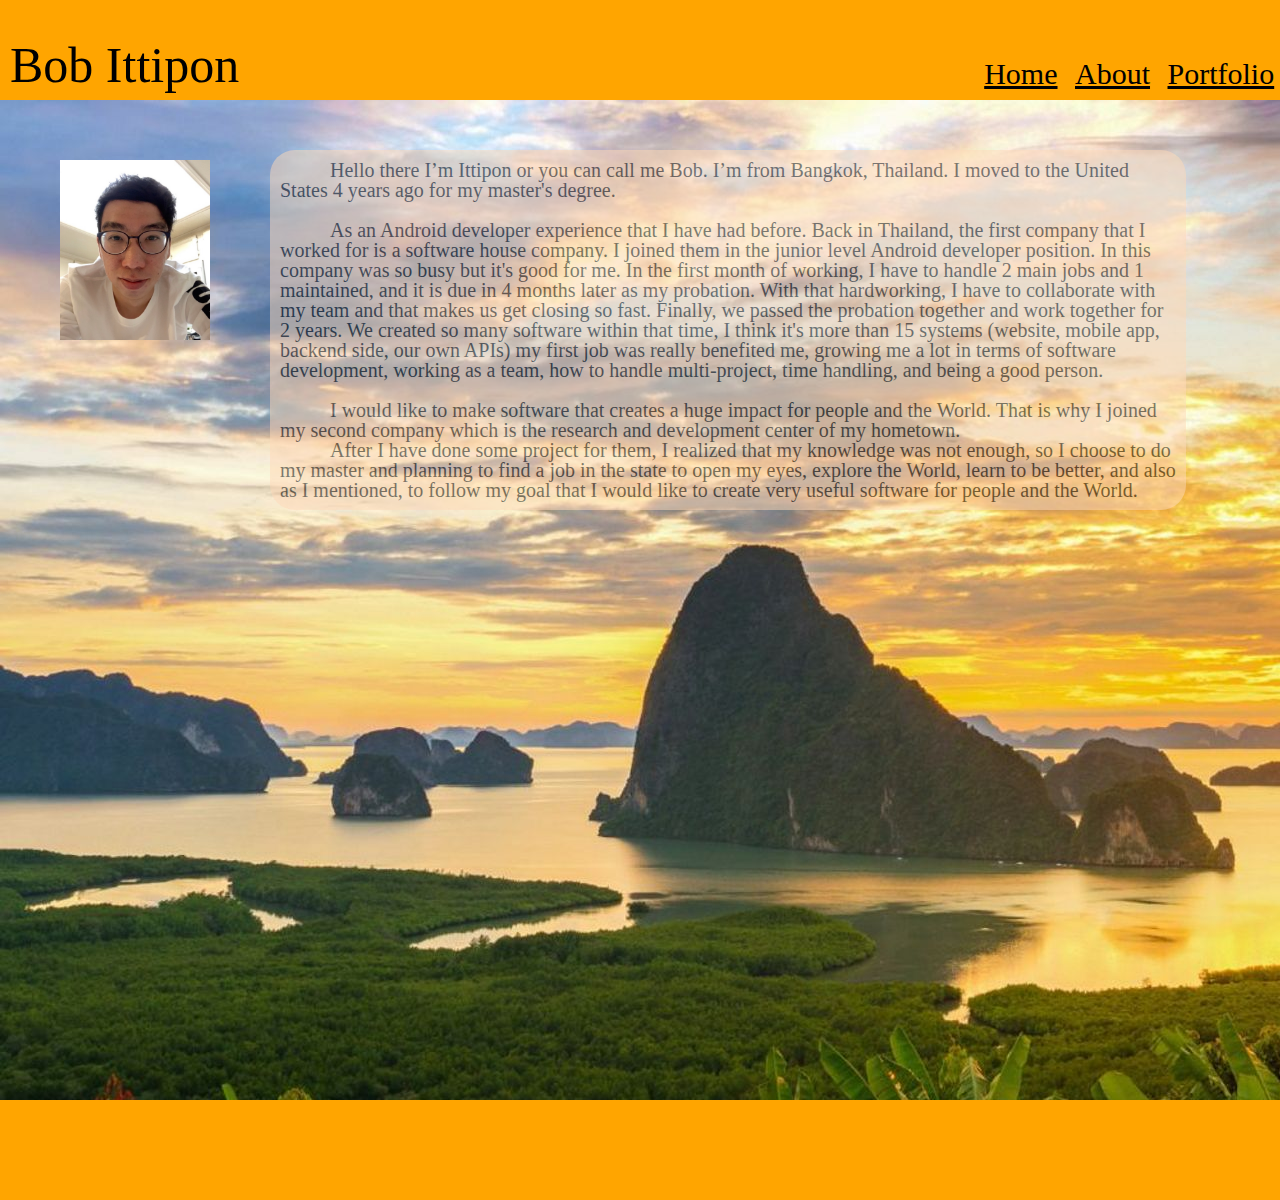
<file: index.html>
<!DOCTYPE html>
<html lang="en">
<head>
    
    <title>Home page</title>

    <link rel="stylesheet" href="styles/resetcss.css">
  <link rel="stylesheet" href="styles/style.css">
</head>
<body>
    <div id="container">
        <header>
            <h1>
                Bob Ittipon
            </h1>
            <nav>
                <ul>
                    <li><a href="index.html">Home</a></li>
                    <li><a href="about.html">About</a></li>
                    <li><a href="portfolio.html">Portfolio</a></li>
                    <li><a href="contact.html">Contact</a></li>
                </ul>
               
            </nav>


        </header>

        <main>
           
            <div id="image">
                <img src= "images/Bob_image.jpg" alt="My Image" width="150px" height="180px">

            

           </div>

           <div id = "box">
           <p>Hello there I’m Ittipon or you can call me Bob. I’m from Bangkok, Thailand. I moved to the United States 4 years ago for my master's degree.<br /><br /> </p>

           <p> As an Android developer experience that I have had before. Back in Thailand, the first company that I worked for is a software house company. I joined them in the junior level Android developer position. In this company was so busy but it's good for me. In the first month of working, I have to handle 2 main jobs and 1 maintained, and it is due in 4 months later as my probation. With that hardworking, I have to collaborate with my team and that makes us get closing so fast. Finally, we passed the probation together and work together for 2 years. We created so many software within that time, I think it's more than 15 systems (website, mobile app, backend side, our own APIs) my first job was really benefited me, growing me a lot in terms of software development, working as a team, how to handle multi-project, time handling, and being a good person.
        
            <br /><br /></p>
            
            <p>I would like to make software that creates a huge impact for people and the World. That is why I joined my second company which is the research and development center of my hometown.<br /></p><p> After I have done some project for them, I realized that my knowledge was not enough, so I choose to do my master and planning to find a job in the state to open my eyes, explore the World, learn to be better, and also as I mentioned, to follow my goal that I would like to create very useful software for people and the World.	
            </p>
        

       </div>

                
            
           


        </main>

        <footer>


        </footer>


    </div>
    
</body>
</html>
</file>
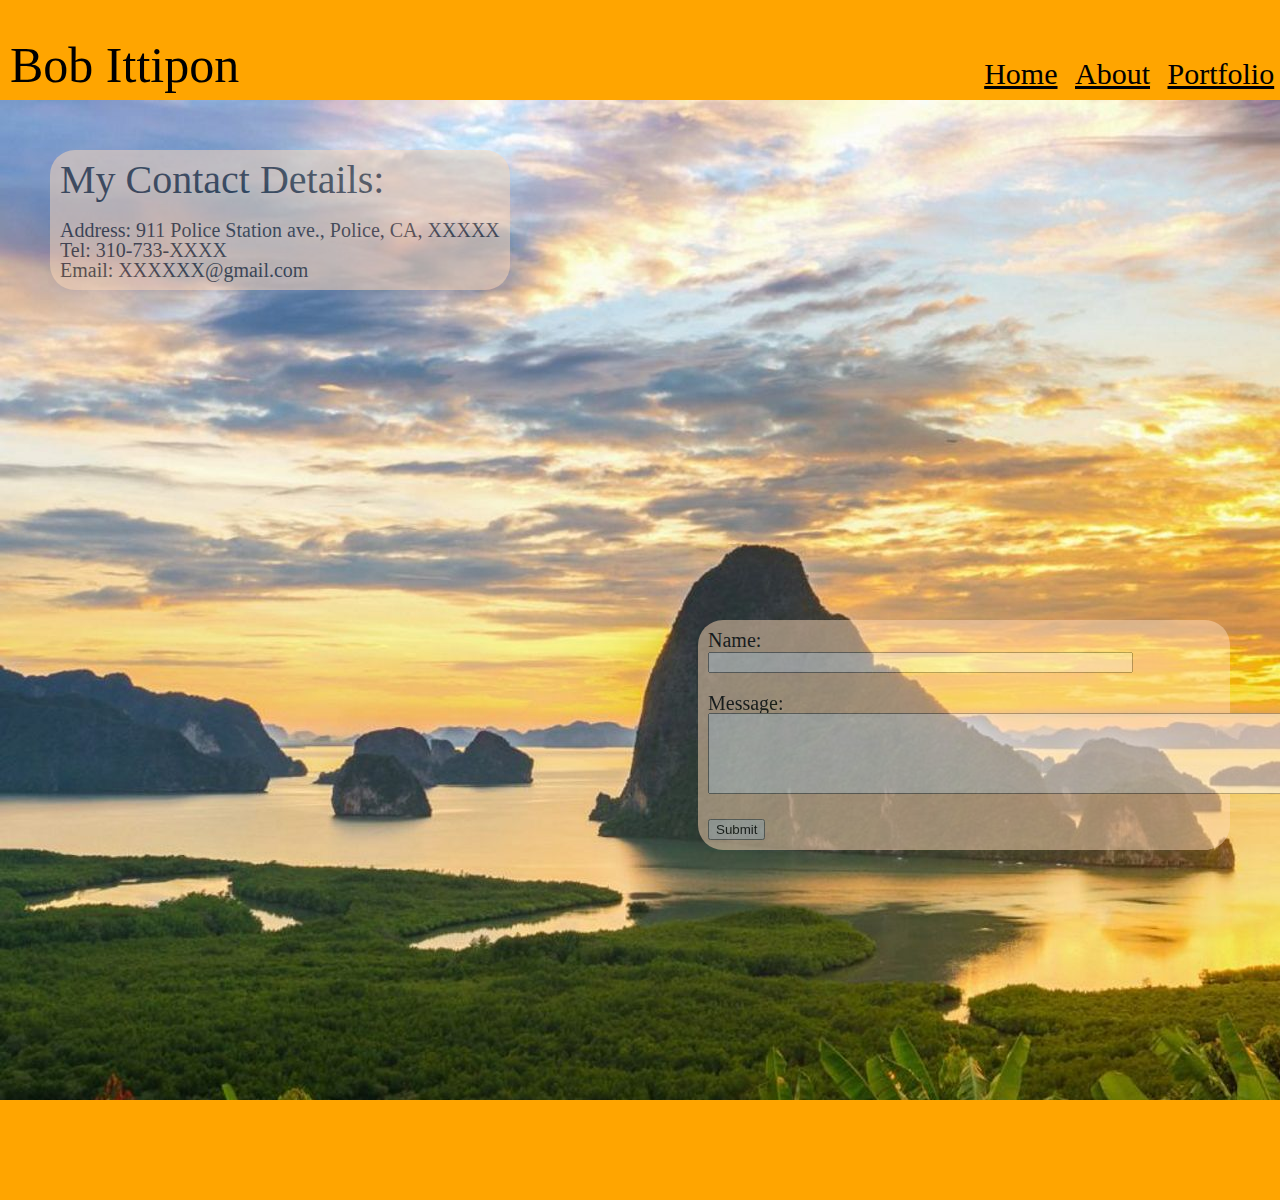
<file: contact.html>
<!DOCTYPE html>
<html lang="en">
<head>
    
    <title>Contact</title>
    <link rel="stylesheet" href="styles/resetcss.css">
    <link rel="stylesheet" href="styles/style.css">
</head>
<body>
    <div id="container">
        <header>
            <h1>
                Bob Ittipon
            </h1>
            <nav>
                <ul>
                    <li><a href="index.html">Home</a></li>
                    <li><a href="about.html">About</a></li>
                    <li><a href="portfolio.html">Portfolio</a></li>
                    <li><a href="contact.html">Contact</a></li>
                </ul>
               
            </nav>


        </header>

        <main>

            <div id = "contactbox">
                <h1>My Contact Details:</h1><br />

                <p>Address: 911 Police Station ave., Police, CA, XXXXX</p>
                <p>Tel: 310-733-XXXX</p>
                <p>Email: XXXXXX@gmail.com</p>
            
            </div>

            

            <div id = "contactemailbox">
                <form action="kaopoulos@gmail.com"

                method="POST"

                enctype="multipart/form-data"

                name="EmailTestForm">

                Name:<br>

                <input type="text" size="50" name="VisitorName"><br><br>

                Message:<br> <textarea name="VisitorComment" rows="5" cols="80">

                </textarea><br><br> <input type="submit" value="Submit"> </form>
            
            </div>

        </main>

        <footer>


        </footer>
   
</body>
</html>
</file>
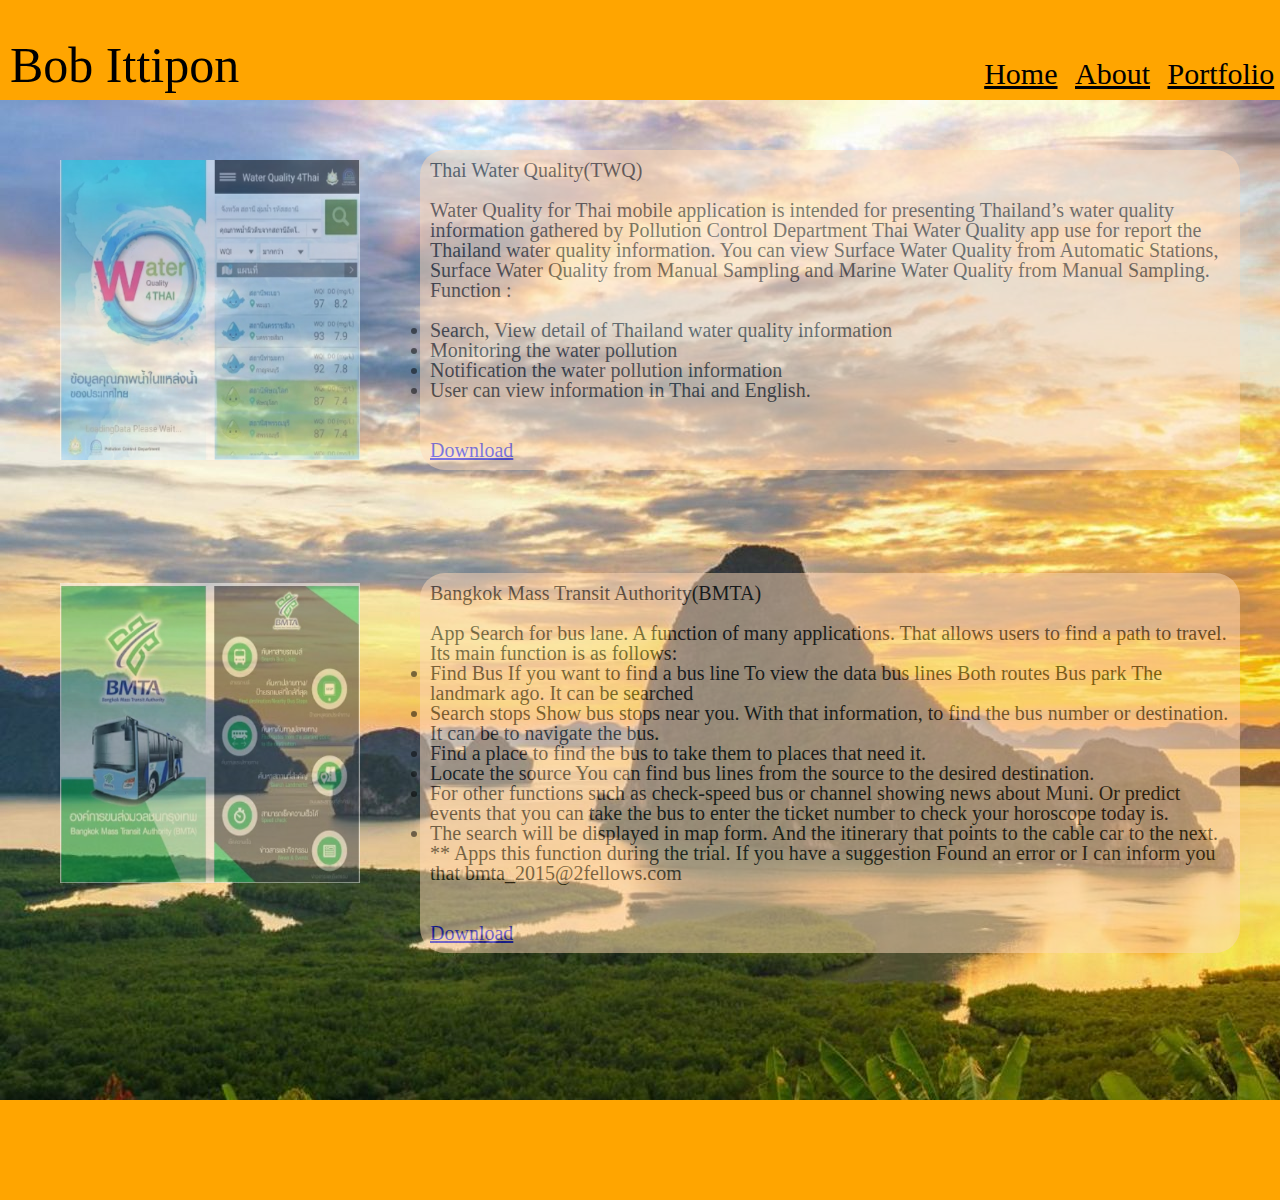
<file: portfolio.html>
<!DOCTYPE html>
<html lang="en">
<head>
    
    <title>Portfolio</title>
    <link rel="stylesheet" href="styles/resetcss.css">
    <link rel="stylesheet" href="styles/style.css">
</head>
<body>

    <div id="container">
        <header>
            <h1>
                Bob Ittipon
            </h1>
            <nav>
                <ul>
                    <li><a href="index.html">Home</a></li>
                    <li><a href="about.html">About</a></li>
                    <li><a href="portfolio.html">Portfolio</a></li>
                    <li><a href="contact.html">Contact</a></li>
                </ul>
               
            </nav>


        </header>

        <main>

            <div>
                <div id="portImages">
                    <img src= "images/twqapp.jpg" alt="Thai Water Quality Android Application"width="300px" height="300px">
                </div>
                
                <div id="portDetails">
                    <h1>Thai Water Quality(TWQ) <br /><br /> </h1>


                    <p>Water Quality for Thai mobile application is intended for presenting Thailand’s water quality information gathered by Pollution Control Department

                        Thai Water Quality app use for report the Thailand water quality information. You can view Surface Water Quality from Automatic Stations, Surface Water Quality from Manual Sampling and Marine Water Quality from Manual Sampling.
                        
                        <ul>Function :</ul><br />
                        <li> Search, View detail of Thailand water quality information</li>
                        <li> Monitoring the water pollution</li>
                        <li> Notification the water pollution information</li>
                        <li> User can view information in Thai and English.</li>
                        </p><br /><br />
                    
                        <h2><a href="https://play.google.com/store/apps/details?id=com.twofellows.thaiwaterqualitymobile" target="_blank">Download</a></h2>
                </div>
               
            </div>
              

            <div>

                <div id="portImages">
                    <img src= "images/bmtaaap.jpg" alt="Thai Water Quality Android Application"width="300px" height="300px">
                </div>
                
                <div id="portDetails">
                    <h1>Bangkok Mass Transit Authority(BMTA) <br /><br /> </h1>

                    <p>App Search for bus lane. A function of many applications. That allows users to find a path to travel. 
                        <ul>Its main function is as follows: </ul>
                        <li> Find Bus If you want to find a bus line To view the data bus lines Both routes Bus park The landmark ago. It can be searched</li>
                        <li>Search stops Show bus stops near you. With that information, to find the bus number or destination. It can be to navigate the bus.</li>
                        <li> Find a place to find the bus to take them to places that need it.</li>
                        <li> Locate the source You can find bus lines from the source to the desired destination.</li>
                        <li> For other functions such as check-speed bus or channel showing news about Muni. Or predict events that you can take the bus to enter the ticket number to check your horoscope today is.</li>
                       <li> The search will be displayed in map form. And the itinerary that points to the cable car to the next.</li>
                        ** Apps this function during the trial. If you have a suggestion Found an error or I can inform you that bmta_2015@2fellows.com</p><br /><br />

                        <h2><a href="https://play.google.com/store/apps/details?id=com.twofellows.bmta" target="_blank">Download</a></h2>
                    
                </div>
            
            </div>
            

            

           
        </main>

        <footer>


        </footer>
    
</body>
</html>
</file>
<file: styles/style.css>
#container{
    width: auto;
    height: max-content;
    min-width: 1400px;

}
#container header nav{
    width: inherit;
    position: absolute;
    bottom: 0;
    right: 0;
    left: 0;
 
    
    
}
#container header nav ul{
    width: fit-content;
    text-align: center;
    margin-block-end: 0;
    margin-block-start: 0;
    padding: 10px;
    margin-left: auto;
    font-size: 30px;
    
    
}
#container header h1{
    width: fit-content;
    text-align: center;
    margin-block-end: 0;
    margin-block-start: 0;
    padding: 10px;
    margin-right: auto;
    position: absolute;
    bottom: 0;
    right: 0;
    left: 0;
    font-size: 50px;
    color: black;
    display: inline-block;
    line-height: 50px;
}

#container header nav ul li{
    border: transparent red 1px;
   display: inline;
   padding: 5px;
   border-radius: 5px;
}
#container header nav ul li a{
    display: inline-block;
    line-height: 32px;
    color: black;
}
header{
    width: inherit;
    height: 100px;
    background-color: Orange;
    position: relative;
    
}

footer{
    width: inherit;
    height: 100px;
    background-color: Orange;
   
}
footer p{
     margin-block-end: 0;
    margin-block-start: 0;
}
main{
    width: inherit;
    height: max-content;
    min-height: 1000px;
    background-color: #000000;
    background-image: url("../images/samet_nangchee.jpg");
   
  
}
#image{
    padding: 10px;
    margin: 50px;
   
    display: inline-block;
    
    
    
}

#box {
    position: absolute;

  
    
 
    background-color:  peachpuff ;
    
    border-radius: 25px;
    width: 70%;
    height: max-content;
    padding: 10px;
    margin: 50px;
    margin-left: auto;
   display: inline-block;
   opacity: 0.5;
   font-size: 20px;
  
}

#box p{
    text-indent: 50px;
}

#resume {
    position: absolute;

  
    
 
    background-color:  peachpuff ;
    
    border-radius: 25px;
    width: fit-content;
    height: max-content;
    padding: 10px;
    margin: 50px;
    margin-right: auto;
   display: inline-block;
   opacity: 0.5;
   font-size: 20px;
  
}

#contactbox {
    position: absolute;
    background-color:  peachpuff ; 
    border-radius: 25px;
    width: fit-content;
    height: max-content;
    padding: 10px;
    margin: 50px;
    margin-right: auto;
  
   opacity: 0.5;
   font-size: 20px;
  
}
#contactbox h1 {
    font-size: 40px;
  
}

#contactemailbox {
    background-color:  peachpuff ; 
    border-radius: 25px;
    width: 40%;
    height: max-content;
    padding: 10px;
    margin: 50px;
    margin-left: auto;
     
   opacity: 0.5;
   font-size: 20px;
   position: fixed;
    bottom: 0;
    right: 0;
    left: 0;
}

#portImages{
    padding: 10px;
    margin: 50px;
   
    display: inline-block;
    opacity: 0.5;
  
   
}

#portDetails{
    position: absolute;

  
    margin-block-end: 0;
    margin-block-start: 0;
 
    background-color:  peachpuff ;
    
    border-radius: 25px;
    width: 800px;
    height: max-content;
    padding: 10px;
    margin: 50px;
    margin-left: auto;
   display: inline-block;
   opacity: 0.5;
   font-size: 20px;
}
</file>
<file: styles/resetcss.css>
/* http://meyerweb.com/eric/tools/css/reset/ 
   v2.0 | 20110126
   License: none (public domain)
*/

html, body, div, span, applet, object, iframe,
h1, h2, h3, h4, h5, h6, p, blockquote, pre,
a, abbr, acronym, address, big, cite, code,
del, dfn, em, img, ins, kbd, q, s, samp,
small, strike, strong, sub, sup, tt, var,
b, u, i, center,
dl, dt, dd, ol, ul, li,
fieldset, form, label, legend,
table, caption, tbody, tfoot, thead, tr, th, td,
article, aside, canvas, details, embed, 
figure, figcaption, footer, header, hgroup, 
menu, nav, output, ruby, section, summary,
time, mark, audio, video {
	margin: 0;
	padding: 0;
	border: 0;
	font-size: 100%;
	font: inherit;
	vertical-align: baseline;
}
/* HTML5 display-role reset for older browsers */
article, aside, details, figcaption, figure, 
footer, header, hgroup, menu, nav, section {
	display: block;
}
body {
	line-height: 1;
}
ol, ul {
	list-style: none;
}
blockquote, q {
	quotes: none;
}
blockquote:before, blockquote:after,
q:before, q:after {
	content: '';
	content: none;
}
table {
	border-collapse: collapse;
	border-spacing: 0;
}
</file>
